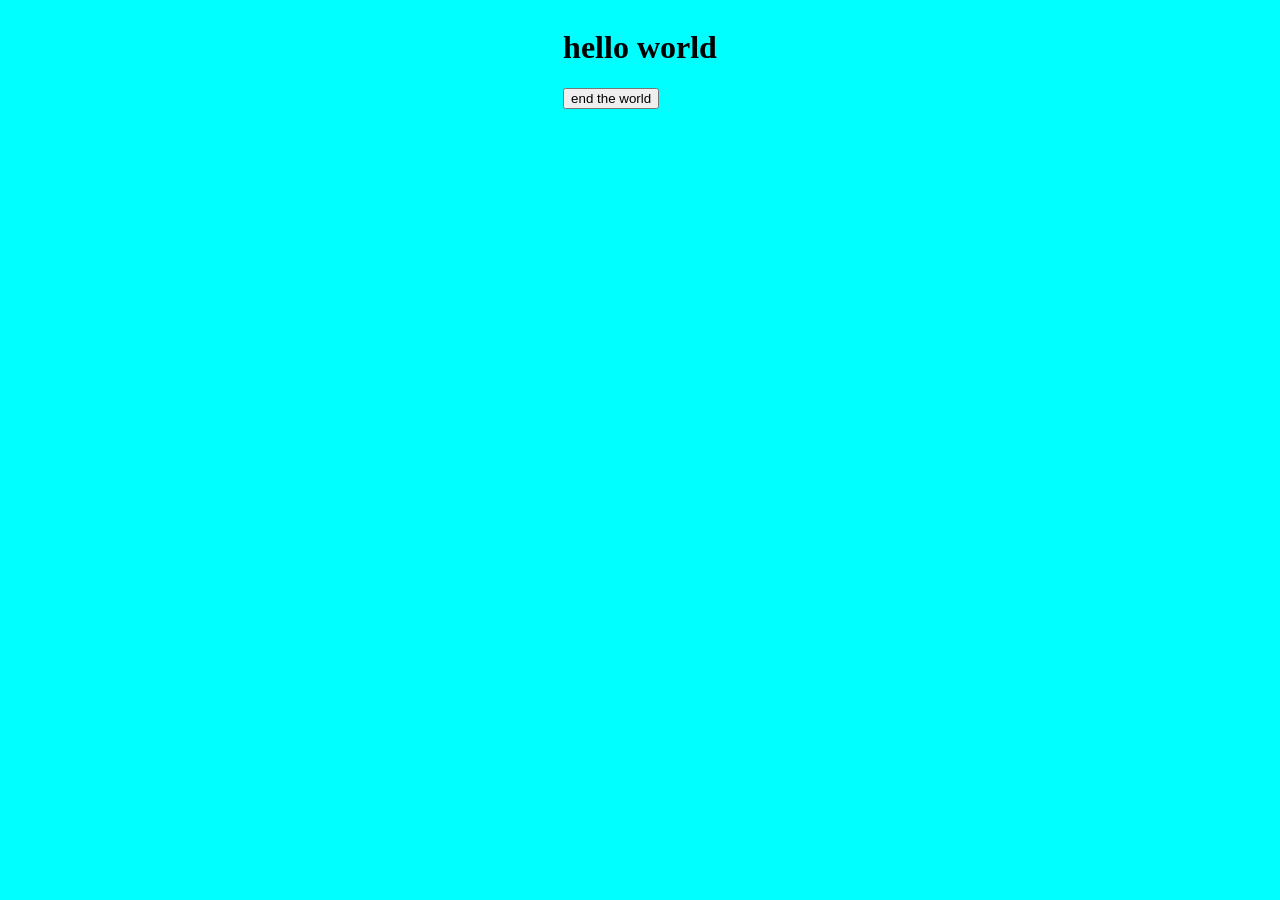
<file: project.html>
<!DOCTYPE html>
<html lang="en">

<head>
    <meta charset="UTF-8">
    <meta name="viewport" content="width=device-width, initial-scale=1.0">
    <title>Document</title>
    <link rel="stylesheet" href="st.css">
</head>

<body>
    <div>
        <h1 id="main_text">hello world</h1>
        <button onclick="hii()">end the world</button>
    </div>

    </div>
    <script src="script.js"></script>
</body>

</html>
</file>
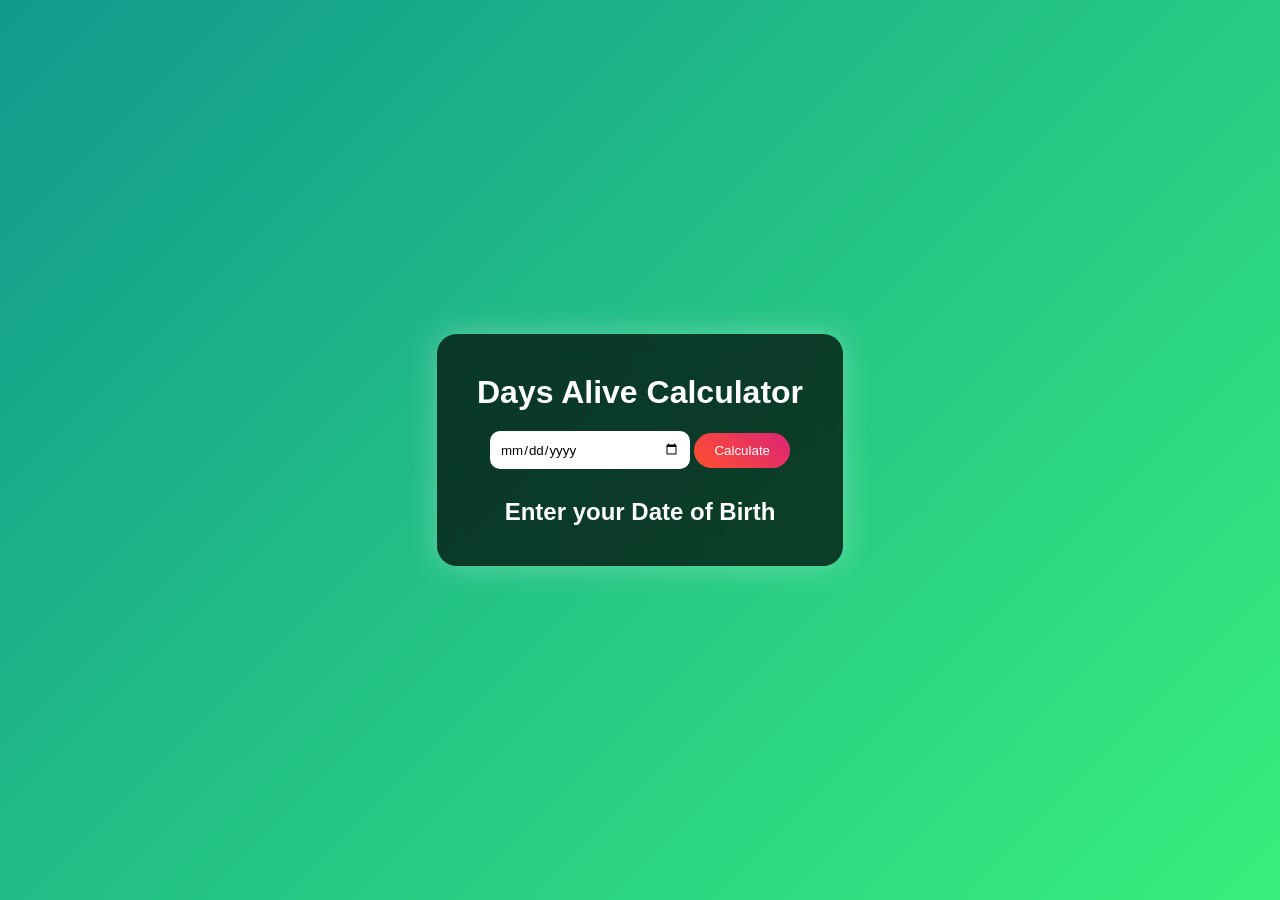
<file: project2.html>
<!DOCTYPE html>
<html lang="en">

<head>
    <meta charset="UTF-8">
    <title>Project 2 - Days Alive Calculator</title>
    <meta name="viewport" content="width=device-width, initial-scale=1.0">

    <link rel="stylesheet" href="project2.css">
</head>

<body>

    <div class="card">
        <h1>Days Alive Calculator</h1>

        <input type="date" id="dob">

        <button onclick="calculateDays()">Calculate</button>

        <h2 id="result">Enter your Date of Birth</h2>


    </div>

    <script src="project2.js"></script>

</body>

</html>
</file>
<file: st.css>
body{
    background-color: aqua;
    display: flex;
    justify-content: center;
    align-items: center;
}
.hi{
     background-color: purple;
    height: 500px;
    width: 500px;
    display: flex;
    justify-content: center;
    align-items: center;
}
</file>
<file: project2.css>
* {
    margin: 0;
    padding: 0;
    box-sizing: border-box;
    font-family: 'Poppins', sans-serif;
}

body {
    height: 100vh;
    display: flex;
    justify-content: center;
    align-items: center;
    background: linear-gradient(135deg, #11998e, #38ef7d);
}

.card {
    background: rgba(0, 0, 0, 0.7);
    padding: 40px;
    border-radius: 20px;
    text-align: center;
    backdrop-filter: blur(12px);
    box-shadow: 0 0 30px rgba(255, 255, 255, 0.3);
}

h1 {
    color: white;
    margin-bottom: 20px;
}

input {
    padding: 10px;
    border: none;
    border-radius: 10px;
    margin-bottom: 15px;
    width: 200px;
}

button {
    padding: 10px 20px;
    border: none;
    border-radius: 20px;
    background: linear-gradient(45deg, #ff512f, #dd2476);
    color: white;
    cursor: pointer;
    margin-bottom: 20px;
}

button:hover {
    transform: scale(1.05);
}

#result {
    color: #fff;
    margin-top: 10px;
}

.back {
    display: block;
    margin-top: 20px;
    color: white;
    text-decoration: none;
}
</file>
